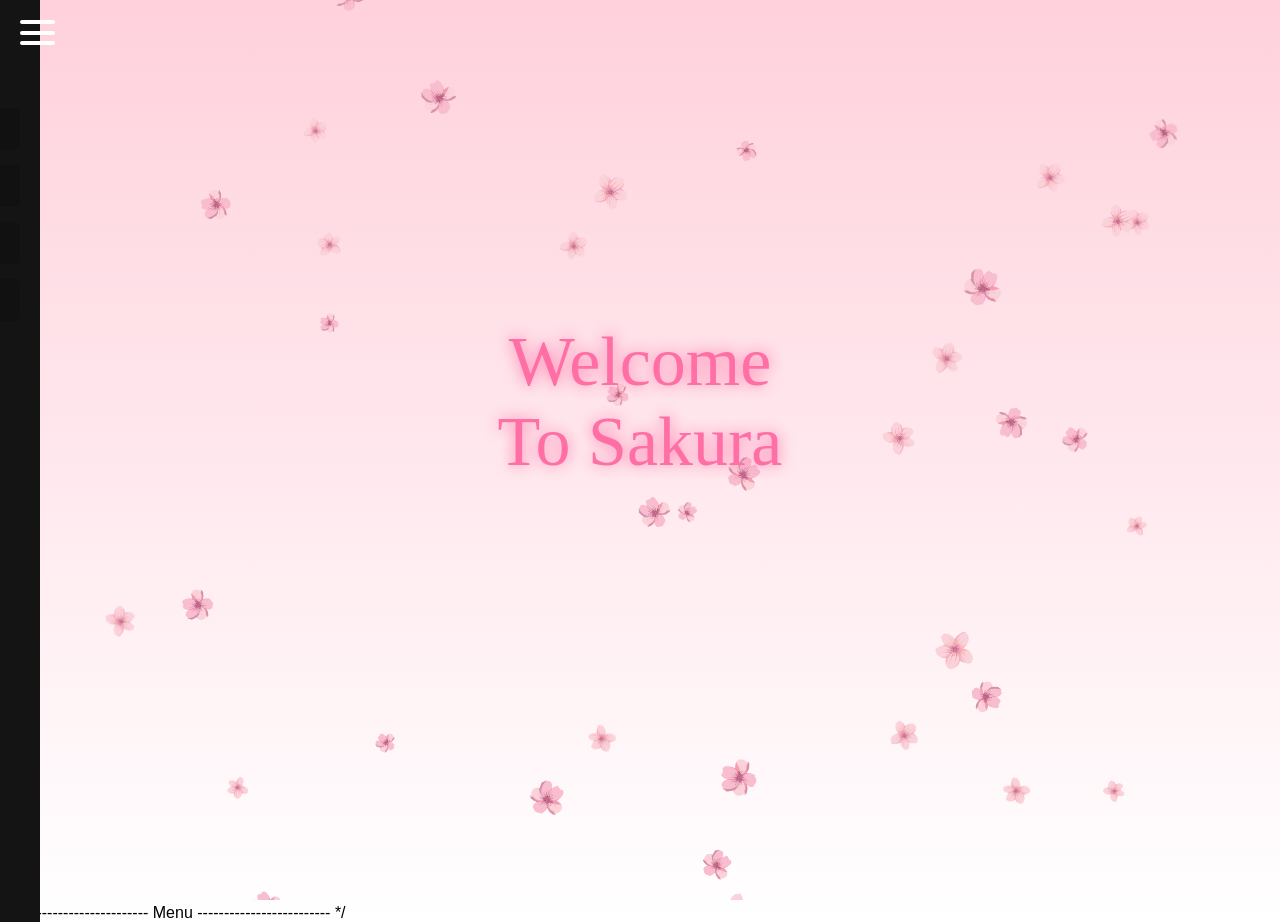
<file: index.html>
<!DOCTYPE html>
<html lang="ro">

<head>

<meta charset="UTF-8">
<title>Main Page</title>

<link rel="stylesheet" href="css/main.css">
<link rel="stylesheet" href="themes/sakura/sakura.css">

</head>

<body>

<canvas id="background"></canvas>

<div id="overlay"></div>

<div id="menuBtn">
<span></span>
<span></span>
<span></span>
</div>

/* -------------------------
Menu
------------------------- */

<nav id="menu">

<h2>TEME</h2>

<a class="themeBtn sakura" href="index.html">
<canvas></canvas>
<span>🌸 Sakura</span>
</a>

<a class="themeBtn winter" href="winter.html">
<canvas></canvas>
<span>❄ Winter</span>
</a>

<a class="themeBtn matrix" href="matrix.html">
<canvas></canvas>
<span>🟢 Matrix</span>
</a>

<a class="themeBtn space" href="space.html">
<canvas></canvas>
<span>🚀 Space</span>
</a>

</nav>

<script src="js/menu.js"></script>
<script src="js/themeTransition.js"></script>
<script src="js/menuEffects.js"></script>
<script src="themes/sakura/sakura.js"></script>

</body>
</html>
</file>
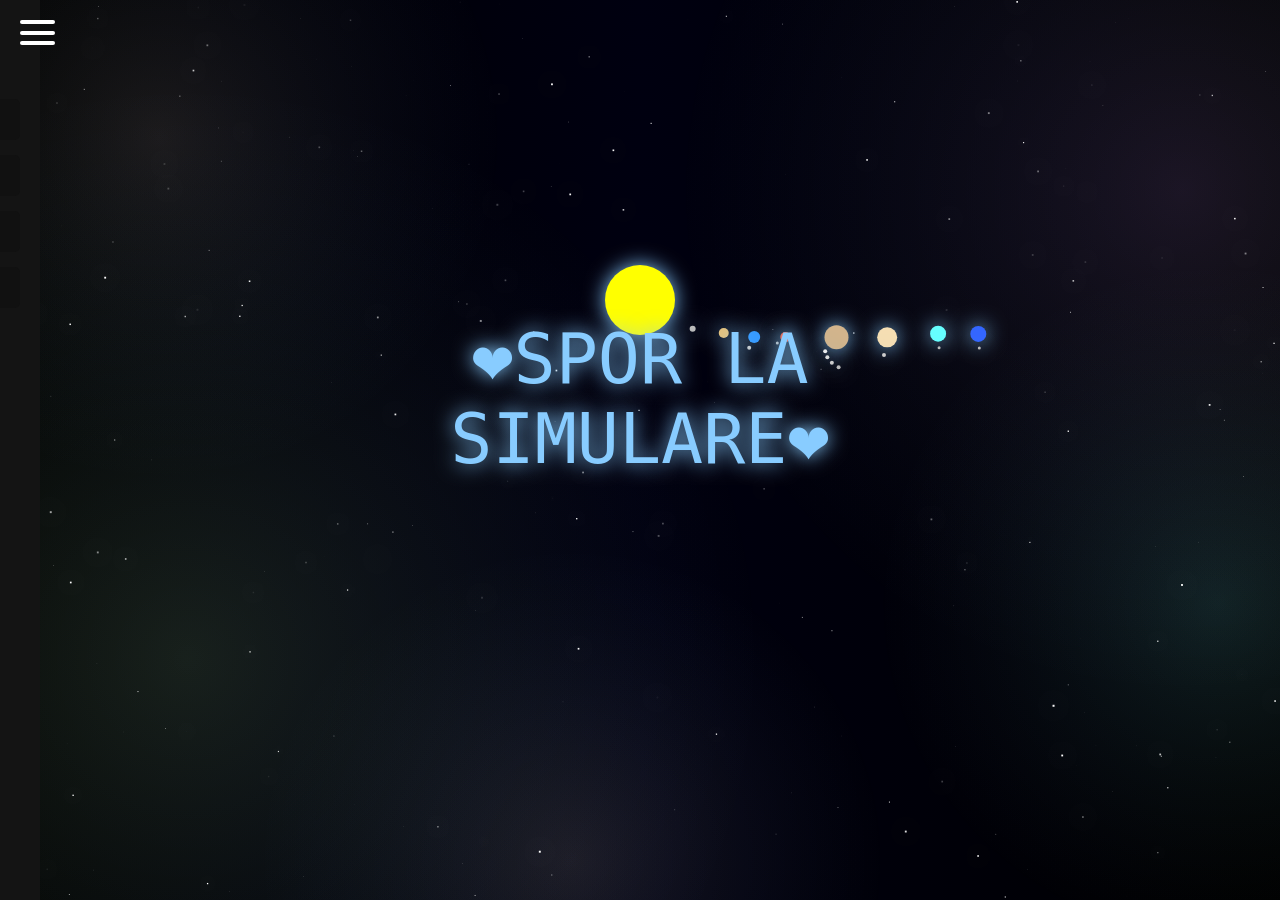
<file: space.html>
<!DOCTYPE html>
<html lang="ro">

<head>

<meta charset="UTF-8">
<title>Space Theme</title>

<link rel="stylesheet" href="css/main.css">
<link rel="stylesheet" href="themes/space/space.css">

</head>

<body>

<canvas id="background"></canvas>

<div id="overlay"></div>

<div id="menuBtn">
<span></span>
<span></span>
<span></span>
</div>

/
<nav id="menu">

<h2>TEME</h2>

<a class="themeBtn sakura" href="index.html">
<canvas></canvas>
<span>🌸 Sakura</span>
</a>

<a class="themeBtn winter" href="winter.html">
<canvas></canvas>
<span>❄ Winter</span>
</a>

<a class="themeBtn matrix" href="matrix.html">
<canvas></canvas>
<span>🟢 Matrix</span>
</a>

<a class="themeBtn space" href="space.html">
<canvas></canvas>
<span>🚀 Space</span>
</a>

</nav>

<script src="js/menu.js"></script>
<script src="js/menuEffects.js"></script>
<script src="themes/space/space.js"></script>

</body>
</html>
</file>
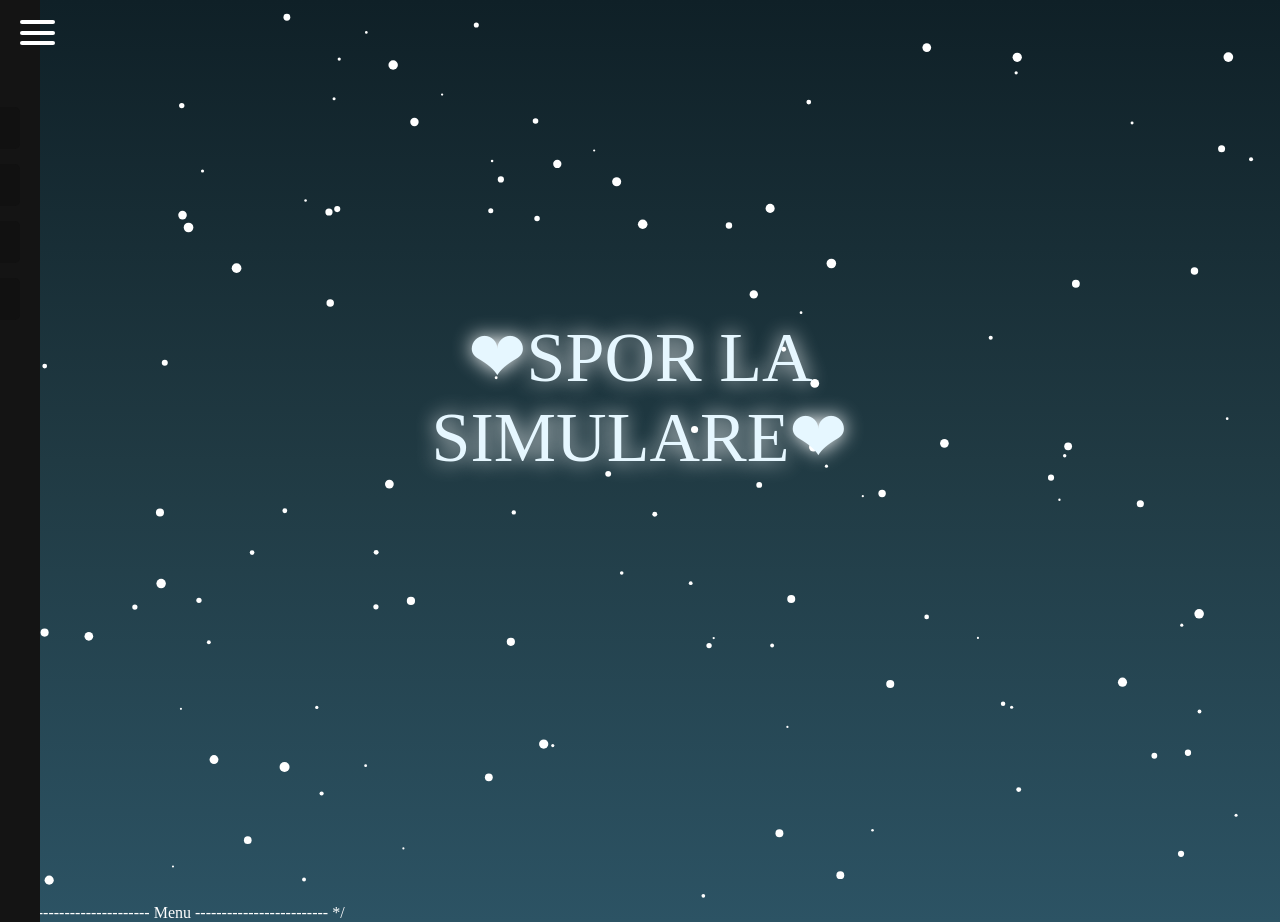
<file: winter.html>
<!DOCTYPE html>
<html lang="ro">

<head>

<meta charset="UTF-8">
<title>Winter Theme</title>

<link rel="stylesheet" href="css/main.css">
<link rel="stylesheet" href="themes/winter/winter.css">

</head>

<body>

<canvas id="background"></canvas>

<div id="overlay"></div>

<div id="menuBtn">
<span></span>
<span></span>
<span></span>
</div>

/* -------------------------
Menu
------------------------- */

<nav id="menu">

<h2>TEME</h2>

<a class="themeBtn sakura" href="index.html">
<canvas></canvas>
<span>🌸 Sakura</span>
</a>

<a class="themeBtn winter" href="winter.html">
<canvas></canvas>
<span>❄ Winter</span>
</a>

<a class="themeBtn matrix" href="matrix.html">
<canvas></canvas>
<span>🟢 Matrix</span>
</a>

<a class="themeBtn space" href="space.html">
<canvas></canvas>
<span>🚀 Space</span>
</a>

</nav>

<script src="js/menu.js"></script>
<script src="js/menuEffects.js"></script>
<script src="themes/winter/winter.js"></script>

</body>
</html>
</file>
<file: css/main.css>
body{
margin:0;
overflow:hidden;
font-family:sans-serif;
}
@media (max-width:768px){

#menu{

width:100%;

}

#menu a{

font-size:22px;
padding:18px;

}

}
/* HAMBURGER */

#menuBtn{

position:fixed;
top:20px;
left:20px;

width:35px;
height:25px;

cursor:pointer;

z-index:1001;

display:flex;
flex-direction:column;
justify-content:space-between;

}

#menuBtn span{

height:4px;
width:100%;

background:white;

border-radius:2px;

transition:0.3s;

}

/* animatie hamburger */

#menuBtn.open span:nth-child(1){

transform:rotate(45deg) translate(6px,6px);

}

#menuBtn.open span:nth-child(2){

opacity:0;

}

#menuBtn.open span:nth-child(3){

transform:rotate(-45deg) translate(7px,-7px);

}

/* MENU */

#menu{

position:fixed;

top:0;
left:-260px;

width:260px;
height:100%;

background:rgba(20,20,20,20.6);
border-radius: 1px solid rgba(255,255,255,0.1);
color:white;

padding:40px 20px;

transition:0.4s;

z-index:1000;

}

#menu.open{

left:0;

}

#menu h2{

margin-bottom:20px;

}

#menu a{

display:block;

color:white;

text-decoration:none;

margin:15px 0;

font-size:18px;

padding:10px;

border-radius:5px;

transition:0.2s;

}

#menu a:hover{

background:#ffffff22;

}

/* overlay */

#overlay{

position:fixed;

top:0;
left:0;

width:100%;
height:100%;

background:rgba(0,0,0,0.5);

opacity:0;

pointer-events:none;

transition:0.3s;

z-index:999;

}

#overlay.show{

opacity:1;
pointer-events:auto;

}
.themeBtn{

position:relative;

display:block;

padding:15px;

margin:10px 0;

border-radius:10px;

overflow:hidden;

text-decoration:none;

color:white;

font-size:18px;

background:#111;

transition:all 0.3s ease;

}

/* text peste animatie */

.themeBtn span{

position:relative;

z-index:2;

}

/* canvas fundal */

.themeBtn canvas{

position:absolute;

top:0;
left:0;

width:100%;
height:100%;

opacity:0;

transition:0.3s;

pointer-events:none;

}

.themeBtn:hover canvas{

transform: scale(1.5);
box-shadow:0 0 10px rgba(225,225,225,0.3);

opacity:1;

}
</file>
<file: themes/sakura/sakura.css>
body{

background:linear-gradient(#ffd1dc,#fff);

}
</file>
<file: themes/space/space.css>
body{

margin:0;
overflow:hidden;

background:radial-gradient(circle,#000010,#000000);

color:white;
font-family:monospace;

}

canvas{

position:fixed;
top:0;
left:0;

width:100%;
height:100%;

}
</file>
<file: themes/winter/winter.css>
body{

background:linear-gradient(#0f2027,#203a43,#2c5364);

color:white;

font-family:serif;

}
</file>
